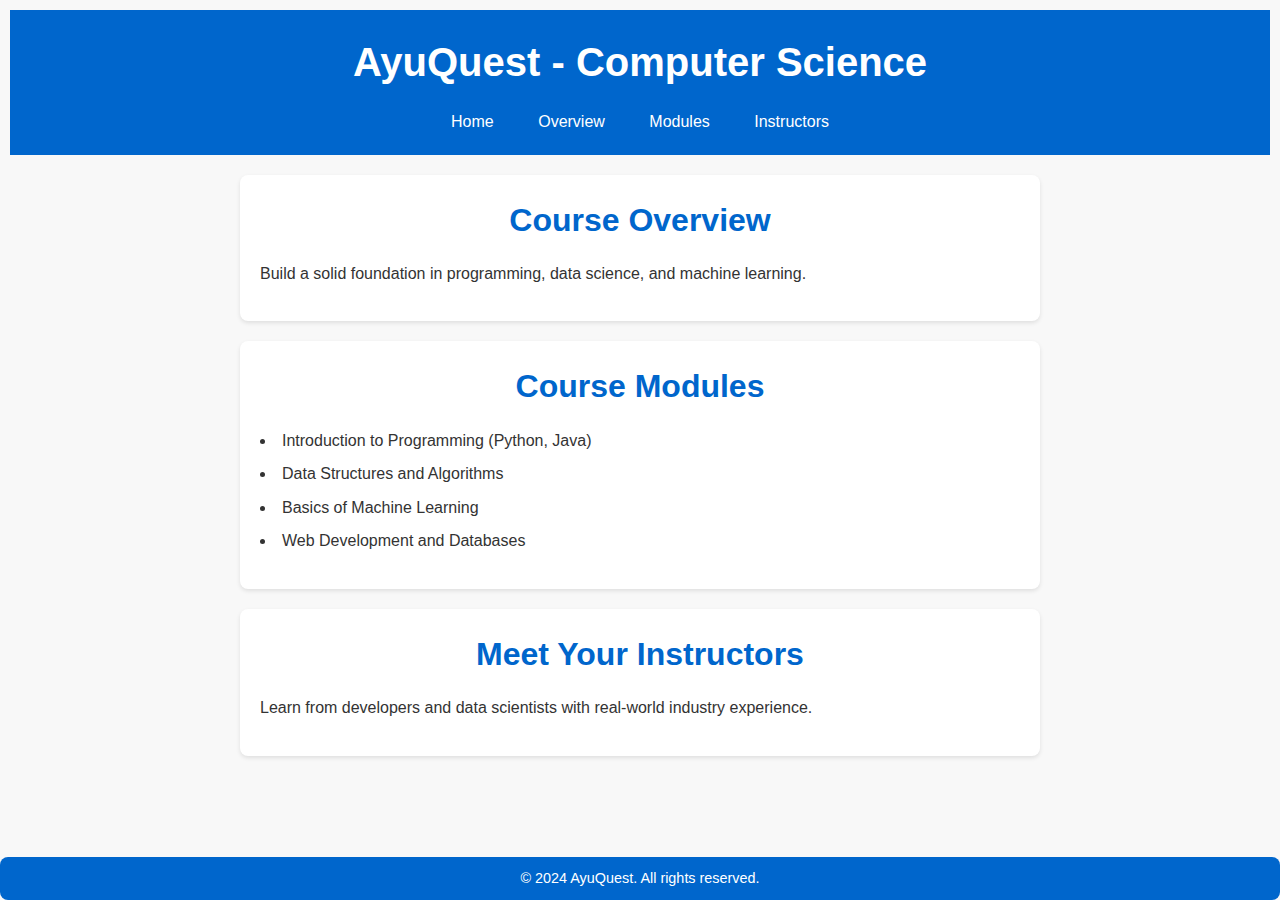
<file: computer.html>
<!DOCTYPE html>
<html lang="en">
<head>
    <meta charset="UTF-8">
    <meta name="viewport" content="width=device-width, initial-scale=1.0">
    <title>Computer Science Course</title>
    <link rel="stylesheet" href="Styles.css">
</head>
<body>
    <header>
        <h1>AyuQuest - Computer Science</h1>
        <nav>
            <a href="index.html">Home</a>
            <a href="#overview">Overview</a>
            <a href="#modules">Modules</a>
            <a href="#instructors">Instructors</a>
        </nav>
    </header>

    <section id="overview">
        <h2>Course Overview</h2>
        <p>Build a solid foundation in programming, data science, and machine learning.</p>
    </section>

    <section id="modules">
        <h2>Course Modules</h2>
        <ul>
            <li>Introduction to Programming (Python, Java)</li>
            <li>Data Structures and Algorithms</li>
            <li>Basics of Machine Learning</li>
            <li>Web Development and Databases</li>
        </ul>
    </section>

    <section id="instructors">
        <h2>Meet Your Instructors</h2>
        <p>Learn from developers and data scientists with real-world industry experience.</p>
    </section>

    <footer>
        <p>&copy; 2024 AyuQuest. All rights reserved.</p>
    </footer>
</body>
</html>
</file>
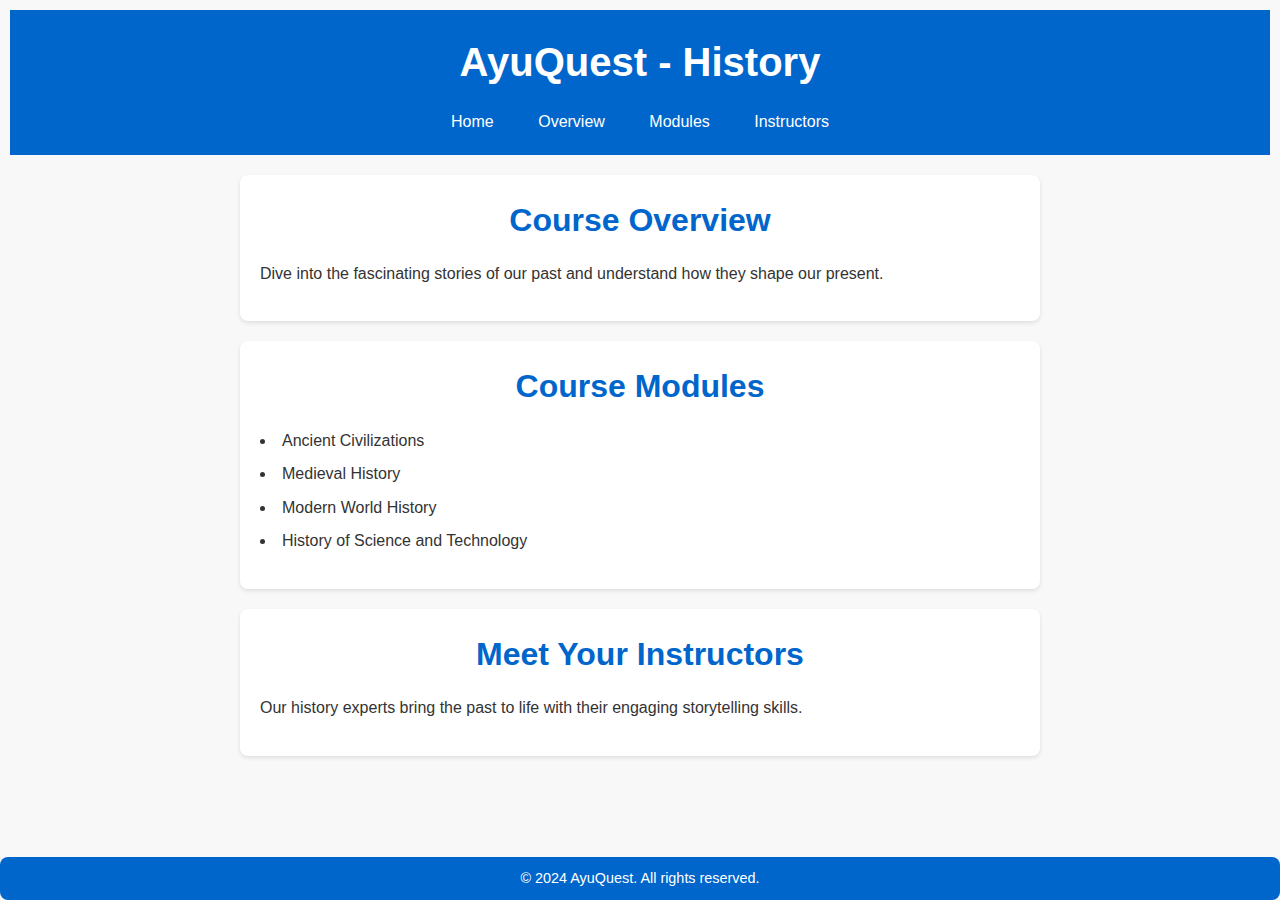
<file: history.html>
<!DOCTYPE html>
<html lang="en">
<head>
    <meta charset="UTF-8">
    <meta name="viewport" content="width=device-width, initial-scale=1.0">
    <title>History Course</title>
    <link rel="stylesheet" href="Styles.css">
</head>
<body>
    <header>
        <h1>AyuQuest - History</h1>
        <nav>
            <a href="index.html">Home</a>
            <a href="#overview">Overview</a>
            <a href="#modules">Modules</a>
            <a href="#instructors">Instructors</a>
        </nav>
    </header>

    <section id="overview">
        <h2>Course Overview</h2>
        <p>Dive into the fascinating stories of our past and understand how they shape our present.</p>
    </section>

    <section id="modules">
        <h2>Course Modules</h2>
        <ul>
            <li>Ancient Civilizations</li>
            <li>Medieval History</li>
            <li>Modern World History</li>
            <li>History of Science and Technology</li>
        </ul>
    </section>

    <section id="instructors">
        <h2>Meet Your Instructors</h2>
        <p>Our history experts bring the past to life with their engaging storytelling skills.</p>
    </section>

    <footer>
        <p>&copy; 2024 AyuQuest. All rights reserved.</p>
    </footer>
</body>
</html>
</file>
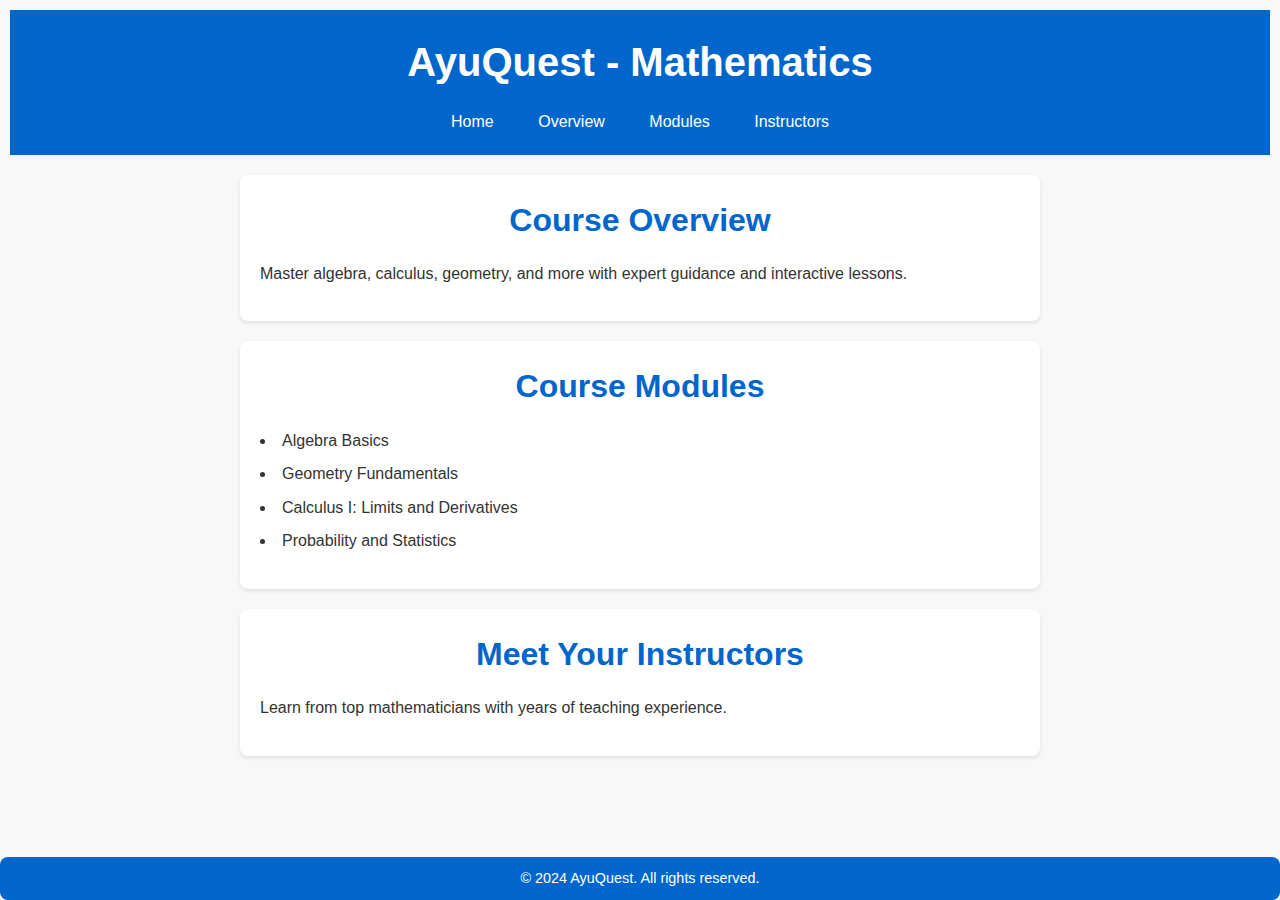
<file: math.html>
<!DOCTYPE html>
<html lang="en">
<head>
    <meta charset="UTF-8">
    <meta name="viewport" content="width=device-width, initial-scale=1.0">
    <title>Mathematics Course</title>
    <link rel="stylesheet" href="Styles.css">
</head>
<body>
    <header>
        <h1>AyuQuest - Mathematics</h1>
        <nav>
            <a href="index.html">Home</a>
            <a href="#overview">Overview</a>
            <a href="#modules">Modules</a>
            <a href="#instructors">Instructors</a>
        </nav>
    </header>

    <section id="overview">
        <h2>Course Overview</h2>
        <p>Master algebra, calculus, geometry, and more with expert guidance and interactive lessons.</p>
    </section>

    <section id="modules">
        <h2>Course Modules</h2>
        <ul>
            <li>Algebra Basics</li>
            <li>Geometry Fundamentals</li>
            <li>Calculus I: Limits and Derivatives</li>
            <li>Probability and Statistics</li>
        </ul>
    </section>

    <section id="instructors">
        <h2>Meet Your Instructors</h2>
        <p>Learn from top mathematicians with years of teaching experience.</p>
    </section>

    <footer>
        <p>&copy; 2024 AyuQuest. All rights reserved.</p>
    </footer>
</body>
</html>
</file>
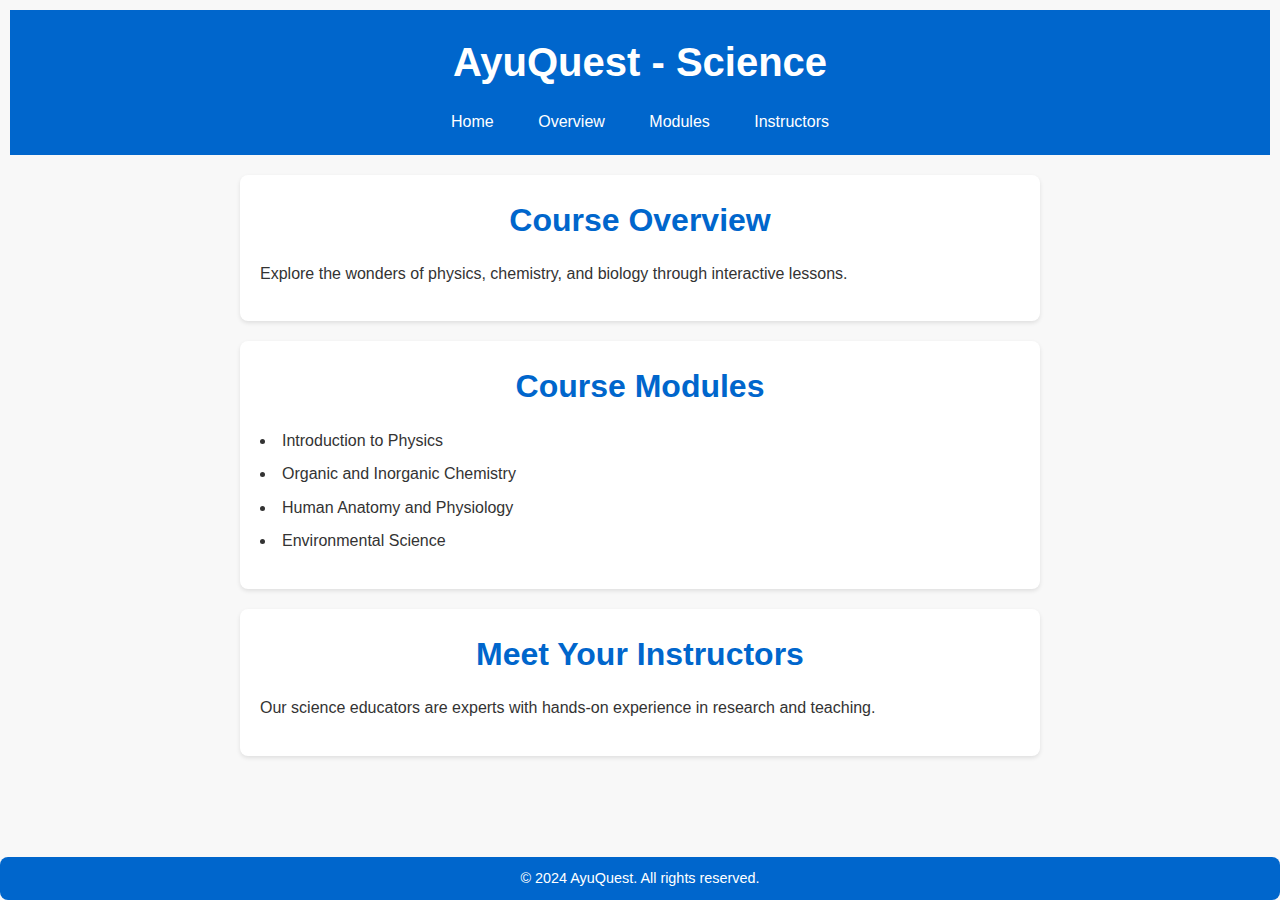
<file: science.html>
<!DOCTYPE html>
<html lang="en">
<head>
    <meta charset="UTF-8">
    <meta name="viewport" content="width=device-width, initial-scale=1.0">
    <title>Science Course</title>
    <link rel="stylesheet" href="Styles.css">
</head>
<body>
    <header>
        <h1>AyuQuest - Science</h1>
        <nav>
            <a href="index.html">Home</a>
            <a href="#overview">Overview</a>
            <a href="#modules">Modules</a>
            <a href="#instructors">Instructors</a>
        </nav>
    </header>

    <section id="overview">
        <h2>Course Overview</h2>
        <p>Explore the wonders of physics, chemistry, and biology through interactive lessons.</p>
    </section>

    <section id="modules">
        <h2>Course Modules</h2>
        <ul>
            <li>Introduction to Physics</li>
            <li>Organic and Inorganic Chemistry</li>
            <li>Human Anatomy and Physiology</li>
            <li>Environmental Science</li>
        </ul>
    </section>

    <section id="instructors">
        <h2>Meet Your Instructors</h2>
        <p>Our science educators are experts with hands-on experience in research and teaching.</p>
    </section>

    <footer>
        <p>&copy; 2024 AyuQuest. All rights reserved.</p>
    </footer>
</body>
</html>
</file>
<file: Styles.css>
/* General Reset */
* {
    margin: 0;
    padding: 0;
    box-sizing: border-box;
}

/* Body Styling */
body {
    font-family: Arial, sans-serif;
    line-height: 1.6;
    color: #333;
    background-color: #f8f8f8;
    padding: 10px;
}

/* Header Section */
header {
    background-color: #0066cc;
    color: #fff;
    padding: 20px 10px;
    text-align: center;
}

header h1 {
    font-size: 2.5rem;
}

header nav {
    margin-top: 15px;
}

header nav a {
    color: #fff;
    text-decoration: none;
    margin: 0 10px;
    font-size: 1rem;
    padding: 5px 10px;
    border-radius: 5px;
    transition: background-color 0.3s;
}

header nav a:hover {
    background-color: #004d99;
}

/* Section Styling */
section {
    background: #fff;
    margin: 20px auto;
    padding: 20px;
    border-radius: 8px;
    box-shadow: 0 2px 4px rgba(0, 0, 0, 0.1);
    max-width: 800px;
}

section h2 {
    font-size: 2rem;
    margin-bottom: 15px;
    color: #0066cc;
    text-align: center;
}

section p {
    margin: 15px 0;
    font-size: 1rem;
}

section ul {
    list-style: disc inside;
    margin: 15px 0;
}

section ul li {
    margin: 8px 0;
    font-size: 1rem;
}

/* Footer Styling */
footer {
    text-align: center;
    background-color: #0066cc;
    color: #fff;
    padding: 10px;
    border-radius: 8px;
    position: fixed;
    bottom: 0;
    left: 0;
    right: 0;
    font-size: 0.9rem;
}

/* Responsive Design */
@media (max-width: 768px) {
    header h1 {
        font-size: 2rem;
    }

    header nav a {
        font-size: 0.9rem;
    }

    section {
        padding: 15px;
    }
}
</file>
